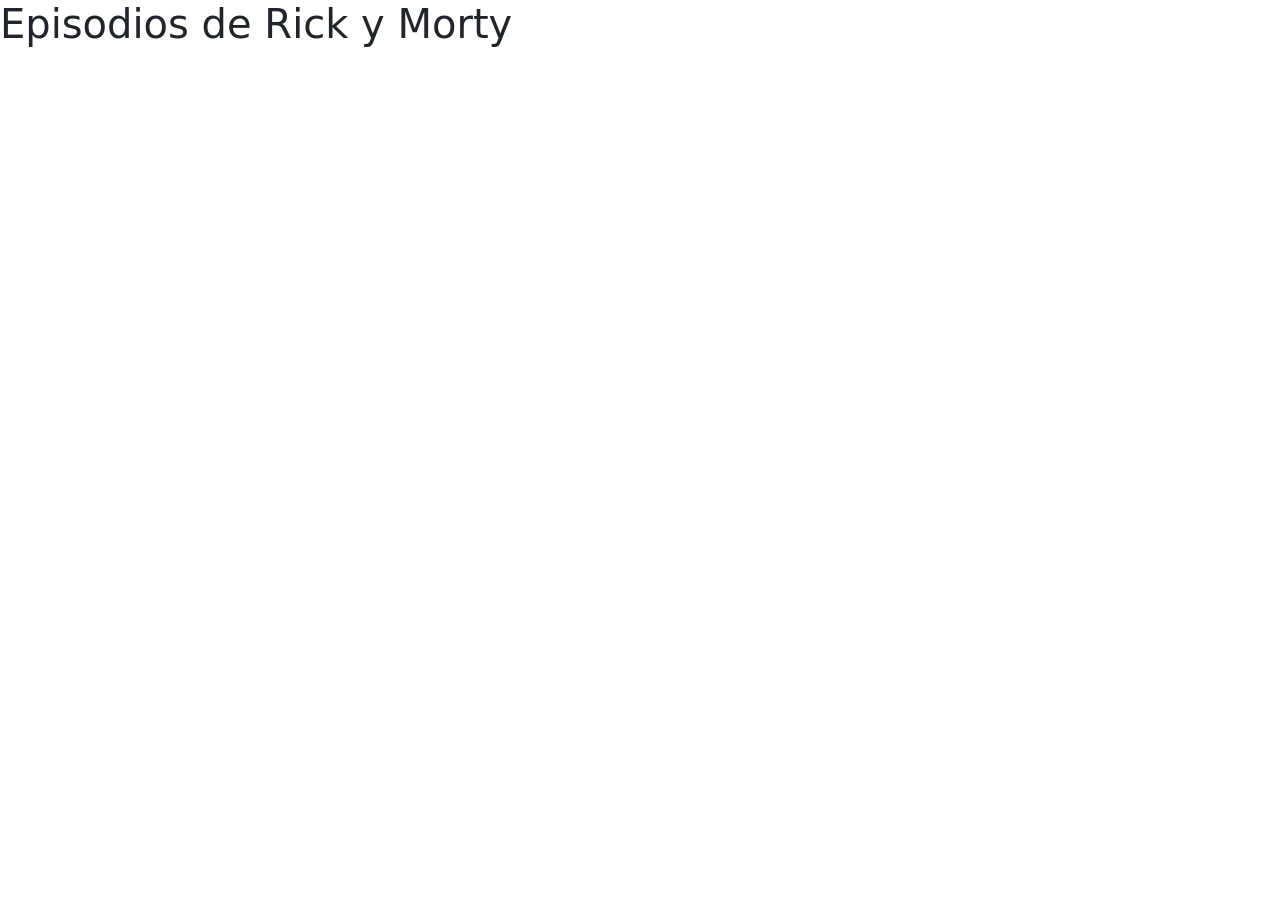
<file: TP API Rick y Morty/index.html>
<!DOCTYPE html>
<html>
<head>
    <title>Episodios Rick y Morty</title>
    <link href="https://cdn.jsdelivr.net/npm/bootstrap@5.3.3/dist/css/bootstrap.min.css" rel="stylesheet" integrity="sha384-QWTKZyjpPEjISv5WaRU9OFeRpok6YctnYmDr5pNlyT2bRjXh0JMhjY6hW+ALEwIH" crossorigin="anonymous">
</head>
<body>
    <h1>Episodios de Rick y Morty</h1><br>
    <div class="row row-cols-1 row-cols-md-2 row-cols-lg-3 g-4" id="episodes"></div>
    
    <script src="script.js"></script>
    <script src="https://cdn.jsdelivr.net/npm/bootstrap@5.3.3/dist/js/bootstrap.bundle.min.js" integrity="sha384-YvpcrYf0tY3lHB60NNkmXc5s9fDVZLESaAA55NDzOxhy9GkcIdslK1eN7N6jIeHz" crossorigin="anonymous"></script>
</body>
</html>
</file>
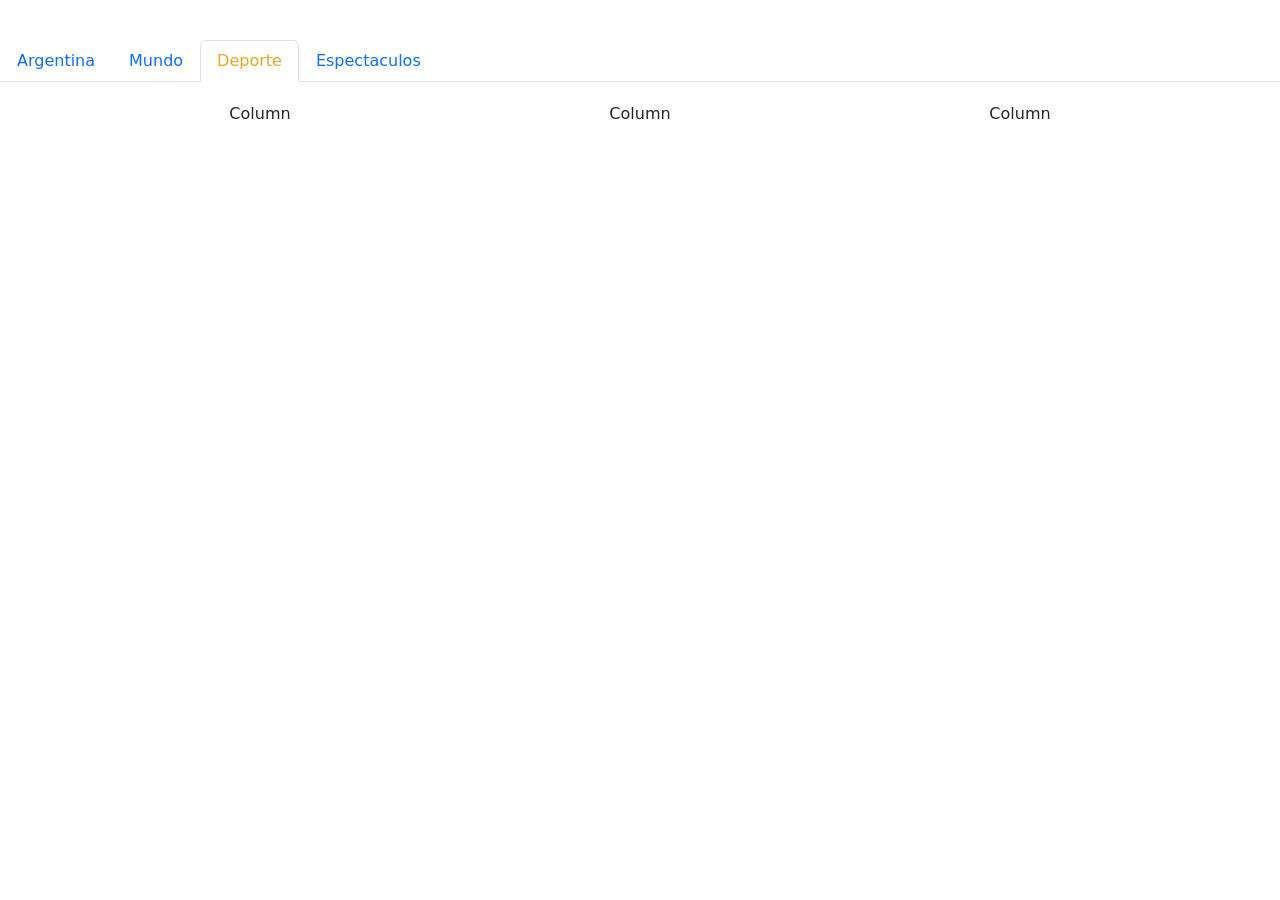
<file: trabajirijillo bootstrap/deporte.html>
<!DOCTYPE html>
<html lang="en">
<head>
    <meta charset="UTF-8">
    <meta name="viewport" content="width=device-width, initial-scale=1.0">
    <link href="https://cdn.jsdelivr.net/npm/bootstrap@5.3.3/dist/css/bootstrap.min.css" rel="stylesheet" integrity="sha384-QWTKZyjpPEjISv5WaRU9OFeRpok6YctnYmDr5pNlyT2bRjXh0JMhjY6hW+ALEwIH" crossorigin="anonymous">
    <link rel="stylesheet" href="style.css">
    <title>Document</title>
</head>
<body>
    <ul class="nav nav-tabs margencirijillo">
        <li class="nav-item">
          <a class="nav-link" aria-current="page" href="index.html">Argentina</a>
        </li>
        <li class="nav-item">
          <a class="nav-link" href="mundo.html">Mundo</a>
        </li>
        <li class="nav-item">
          <a class="nav-link  active" href="#">Deporte</a>
        </li>
        <li class="nav-item">
          <a class="nav-link" href="espectaculo.html">Espectaculos</a>
        </li>
      </ul>

      <!-- inicio del grid dividir la pantalla en 3 columnas-->
      <div class="container text-center">
        <div class="row">
          <div class="col">
            Column
          </div>
          <div class="col">
            Column
          </div>
          <div class="col">
            Column
          </div>
        </div>
      </div>
      
    <script src="https://cdn.jsdelivr.net/npm/bootstrap@5.3.3/dist/js/bootstrap.bundle.min.js" integrity="sha384-YvpcrYf0tY3lHB60NNkmXc5s9fDVZLESaAA55NDzOxhy9GkcIdslK1eN7N6jIeHz" crossorigin="anonymous"></script>
</body>
</html>
</file>
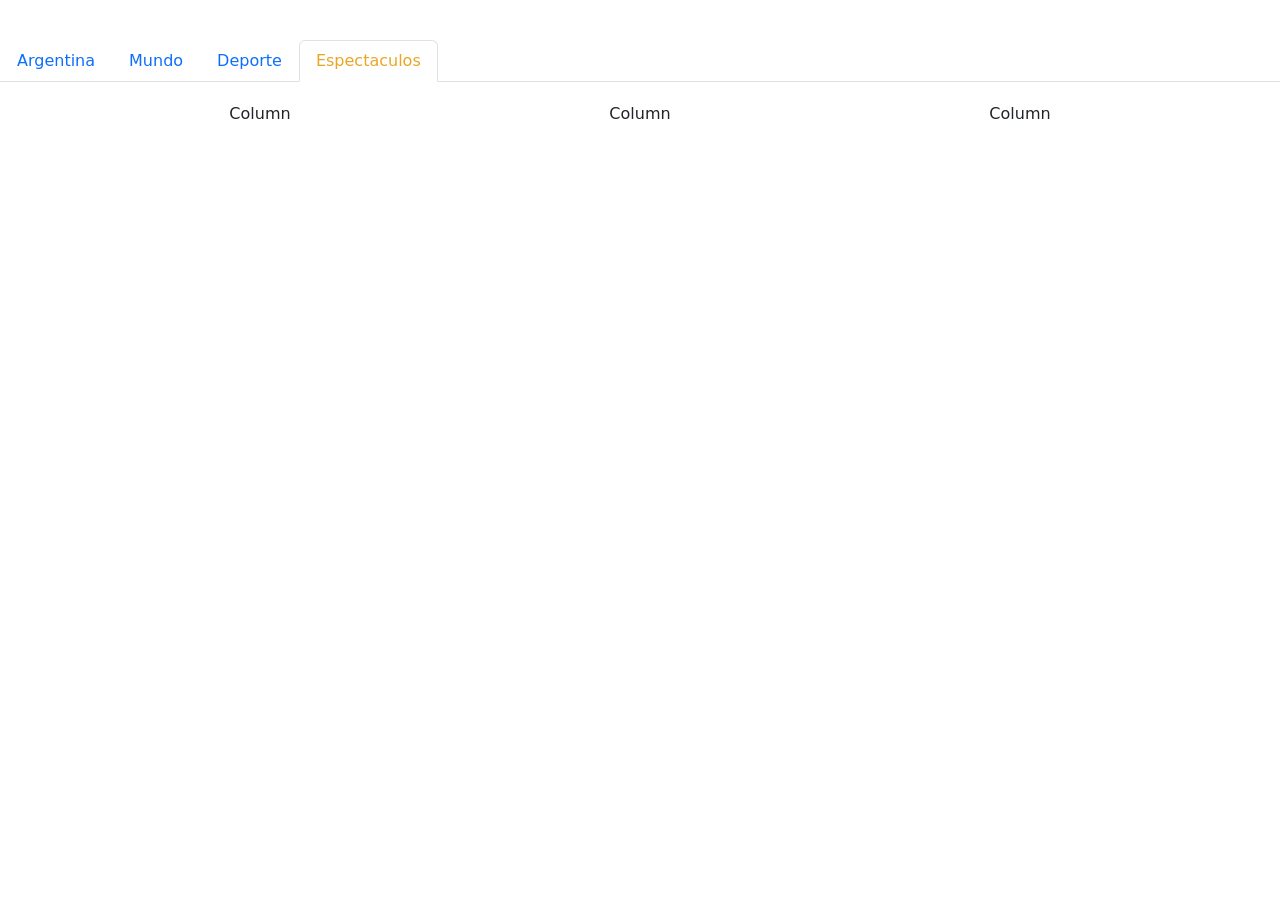
<file: trabajirijillo bootstrap/espectaculo.html>
<!DOCTYPE html>
<html lang="en">
<head>
    <meta charset="UTF-8">
    <meta name="viewport" content="width=device-width, initial-scale=1.0">
    <link href="https://cdn.jsdelivr.net/npm/bootstrap@5.3.3/dist/css/bootstrap.min.css" rel="stylesheet" integrity="sha384-QWTKZyjpPEjISv5WaRU9OFeRpok6YctnYmDr5pNlyT2bRjXh0JMhjY6hW+ALEwIH" crossorigin="anonymous">
    <link rel="stylesheet" href="style.css">
    <title>Document</title>
</head>
<body>
    <ul class="nav nav-tabs margencirijillo">
        <li class="nav-item">
          <a class="nav-link" aria-current="page" href="index.html">Argentina</a>
        </li>
        <li class="nav-item">
          <a class="nav-link" href="mundo.html">Mundo</a>
        </li>
        <li class="nav-item">
          <a class="nav-link" href="deporte.html">Deporte</a>
        </li>
        <li class="nav-item">
          <a class="nav-link active" href="#">Espectaculos</a>
        </li>
      </ul>

      <!-- inicio del grid dividir la pantalla en 3 columnas-->
      <div class="container text-center">
        <div class="row">
          <div class="col">
            Column
          </div>
          <div class="col">
            Column
          </div>
          <div class="col">
            Column
          </div>
        </div>
      </div>
      
    <script src="https://cdn.jsdelivr.net/npm/bootstrap@5.3.3/dist/js/bootstrap.bundle.min.js" integrity="sha384-YvpcrYf0tY3lHB60NNkmXc5s9fDVZLESaAA55NDzOxhy9GkcIdslK1eN7N6jIeHz" crossorigin="anonymous"></script>
</body>
</html>
</file>
<file: trabajirijillo bootstrap/style.css>
.margencirijillo{
    margin-top: 40px;
    margin-bottom: 20px;
}
.active{
    color:rgb(235, 165, 36) !important;
}
.card{
    min-width: 300px !important;
}
</file>
